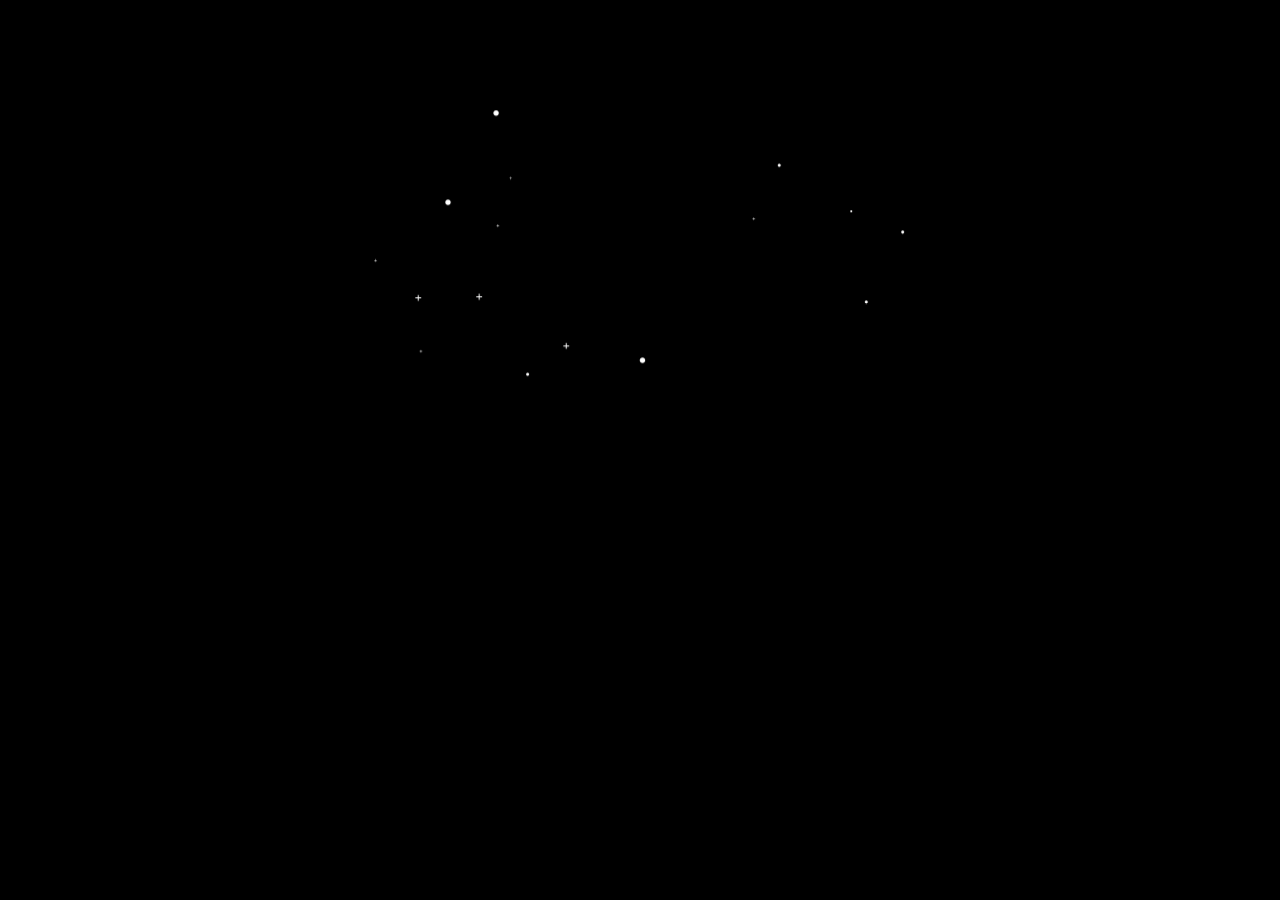
<file: 404Twitter.html>
<!DOCTYPE html>
<html lang="en">
<head>
    <meta charset="utf-8">
    <meta name="viewport" content="width=device-width, initial-scale=1">
    <meta http-equiv="X-UA-Compatible" content="IE=edge">
    <link rel="stylesheet" href="assets/css/404V2.css">
    <title>Erreur 404</title>
</head>
<body>
    <div>
        <svg width="1123" height="837" viewBox="0 0 1123 837" fill="none" xmlns="http://www.w3.org/2000/svg">
            <rect width="1123" height="837" fill="black"/>
            <g id="sky" filter="url(#filter0_d)">
            <rect id="background" x="30" y="26" width="1063" height="777" rx="20" fill="black"/>
            <g id="stars">
            <path id="Vector" d="M202.12 319.2C204.937 319.2 207.22 316.917 207.22 314.1C207.22 311.283 204.937 309 202.12 309C199.303 309 197.02 311.283 197.02 314.1C197.02 316.917 199.303 319.2 202.12 319.2Z" fill="white"/>
            <path id="Vector_2" d="M566.12 615.2C568.937 615.2 571.22 612.917 571.22 610.1C571.22 607.283 568.937 605 566.12 605C563.303 605 561.02 607.283 561.02 610.1C561.02 612.917 563.303 615.2 566.12 615.2Z" fill="white"/>
            <path id="Vector_3" d="M351.12 638.95C352.694 638.95 353.97 637.674 353.97 636.1C353.97 634.526 352.694 633.25 351.12 633.25C349.546 633.25 348.27 634.526 348.27 636.1C348.27 637.674 349.546 638.95 351.12 638.95Z" fill="white"/>
            <path id="Vector_4" d="M985.11 503.99C986.684 503.99 987.96 502.714 987.96 501.14C987.96 499.566 986.684 498.29 985.11 498.29C983.536 498.29 982.26 499.566 982.26 501.14C982.26 502.714 983.536 503.99 985.11 503.99Z" fill="white"/>
            <path id="Vector_5" d="M822.11 247.99C823.684 247.99 824.96 246.714 824.96 245.14C824.96 243.566 823.684 242.29 822.11 242.29C820.536 242.29 819.26 243.566 819.26 245.14C819.26 246.714 820.536 247.99 822.11 247.99Z" fill="white"/>
            <path id="Vector_6" d="M1053.11 372.99C1054.68 372.99 1055.96 371.714 1055.96 370.14C1055.96 368.566 1054.68 367.29 1053.11 367.29C1051.54 367.29 1050.26 368.566 1050.26 370.14C1050.26 371.714 1051.54 372.99 1053.11 372.99Z" fill="white"/>
            <path id="Vector_7" d="M292.12 152.2C294.937 152.2 297.22 149.917 297.22 147.1C297.22 144.283 294.937 142 292.12 142C289.303 142 287.02 144.283 287.02 147.1C287.02 149.917 289.303 152.2 292.12 152.2Z" fill="white"/>
            <path id="Vector_8" d="M151.95 492.17H147.41V487.63H145.56V492.17H141.02V494.02H145.56V498.55H147.41V494.02H151.95V492.17Z" fill="white"/>
            <path id="Vector_9" d="M265.95 490.17H261.41V485.63H259.56V490.17H255.02V492.02H259.56V496.55H261.41V492.02H265.95V490.17Z" fill="white"/>
            <path id="Vector_10" d="M428.95 582.17H424.41V577.63H422.56V582.17H418.02V584.02H422.56V588.55H424.41V584.02H428.95V582.17Z" fill="white"/>
            <path id="Vector_11" d="M776.98 344.67H774.91V342.6H774.07V344.67H772V345.51H774.07V347.58H774.91V345.51H776.98V344.67Z" fill="white"/>
            <path id="Vector_12" d="M68.98 422.67H66.91V420.6H66.07V422.67H64V423.51H66.07V425.58H66.91V423.51H68.98V422.67Z" fill="white"/>
            <path id="Vector_13" d="M153.98 592.67H151.91V590.6H151.07V592.67H149V593.51H151.07V595.58H151.91V593.51H153.98V592.67Z" fill="white"/>
            <path id="Vector_14" d="M297.97 357.71H295.9V355.64H295.06V357.71H292.99V358.55H295.06V360.62H295.9V358.55H297.97V357.71Z" fill="white"/>
            <path id="Vector_15" d="M321.98 268.67H319.91V266.6H319.07V268.67H317V269.51H319.07V271.58H319.91V269.51H321.98V268.67Z" fill="white"/>
            <path id="Vector_16" d="M956.9 333.07C957.916 333.07 958.74 332.246 958.74 331.23C958.74 330.214 957.916 329.39 956.9 329.39C955.884 329.39 955.06 330.214 955.06 331.23C955.06 332.246 955.884 333.07 956.9 333.07Z" fill="white"/>
            </g>
            <g id="rocket">
            <path id="Vector_17" d="M635.46 400H466V406.78H635.46V400Z" fill="#535461"/>
            <g id="body-rocket">
            <path id="Vector_18" d="M482.581 674.368H458.851L463.091 645.558H478.341L482.581 674.368Z" fill="#535461"/>
            <path id="Vector_19" d="M685.931 674.368H662.211L666.441 645.558H681.701L685.931 674.368Z" fill="#535461"/>
            <g id="Group" opacity="0.1">
            <path id="Vector_20" opacity="0.1" d="M665.261 656.998H682.881L681.701 648.948H666.441L665.261 656.998Z" fill="black"/>
            </g>
            <path id="Vector_21" d="M559.681 674.368H535.961L540.191 645.558H555.451L559.681 674.368Z" fill="#535461"/>
            <path id="Vector_22" d="M607.981 674.368H584.261L588.491 645.558H603.741L607.981 674.368Z" fill="#535461"/>
            <g id="Group_2" opacity="0.1">
            <path id="Vector_23" opacity="0.1" d="M587.311 656.998H604.931L603.741 648.948H588.491L587.311 656.998Z" fill="black"/>
            </g>
            <path id="Vector_24" d="M677.861 300.724L677.86 300.724L677.869 300.733C681.479 304.531 686.193 310.849 691.386 320.975C702.335 342.647 707.995 366.605 707.901 390.887V390.888V652.328H633.901L633.901 391.988L633.901 391.986C633.785 367.014 639.733 342.386 651.234 320.22C655.114 312.85 659.549 305.944 664.436 300.73L664.436 300.73L664.442 300.724C665.29 299.787 666.326 299.038 667.481 298.525C668.637 298.012 669.887 297.747 671.151 297.747C672.415 297.747 673.666 298.012 674.821 298.525C675.977 299.038 677.012 299.787 677.861 300.724Z" fill="#E0E0E0" stroke="black"/>
            <path id="Vector_25" d="M463.524 300.733L463.524 300.733L463.532 300.724C464.38 299.787 465.416 299.038 466.571 298.525C467.727 298.012 468.977 297.747 470.241 297.747C471.505 297.747 472.755 298.012 473.911 298.525C475.067 299.038 476.102 299.787 476.95 300.724L476.95 300.724L476.957 300.731C481.853 305.944 486.278 312.85 490.168 320.22C501.665 342.388 507.612 367.014 507.501 391.986V391.988V652.328H433.501L433.501 390.888L433.501 390.887C433.408 366.605 439.067 342.647 450.017 320.975C455.2 310.849 459.913 304.531 463.524 300.733Z" fill="#E0E0E0" stroke="black"/>
            <path id="Vector_26" d="M490.201 396.448L508.001 396.538V418.478H490.201V396.448Z" fill="#535461"/>
            <path id="Vector_27" d="M633.401 396.448L651.191 396.538V418.478H633.401V396.448Z" fill="#535461"/>
            <g id="Group_3" opacity="0.1">
            <path id="Vector_28" opacity="0.1" d="M490.611 319.648C486.711 312.258 482.261 305.308 477.321 300.048C475.926 298.502 474.062 297.456 472.016 297.071C469.969 296.686 467.852 296.984 465.991 297.918C467.063 298.453 468.032 299.175 468.851 300.048C473.781 305.308 478.241 312.258 482.131 319.648C493.671 341.887 499.638 366.595 499.521 391.648V652.468H508.001V391.658C508.115 366.602 502.147 341.892 490.611 319.648V319.648Z" fill="black"/>
            </g>
            <g id="Group_4" opacity="0.1">
            <path id="Vector_29" opacity="0.1" d="M657.571 320.368C661.461 312.978 665.921 306.028 670.851 300.768C671.773 299.772 672.889 298.976 674.131 298.428C672.298 297.626 670.26 297.421 668.304 297.841C666.348 298.261 664.573 299.285 663.231 300.768C658.291 306.028 653.831 312.978 649.941 320.368C638.407 342.609 632.44 367.315 632.551 392.368V653.228H640.181V392.388C640.061 367.328 646.029 342.613 657.571 320.368V320.368Z" fill="black"/>
            </g>
            <path id="Vector_30" d="M471.041 738.768H470.391C467.331 738.768 464.395 737.553 462.231 735.388C460.067 733.224 458.851 730.289 458.851 727.228V674.368H482.581V727.228C482.581 730.289 481.365 733.224 479.201 735.388C477.037 737.553 474.102 738.768 471.041 738.768Z" fill="url(#paint0_linear)"/>
            <path id="Vector_31" d="M548.371 738.518H547.721C544.661 738.518 541.725 737.303 539.561 735.138C537.397 732.974 536.181 730.039 536.181 726.978V674.118H559.911V726.978C559.911 730.039 558.695 732.974 556.531 735.138C554.367 737.303 551.432 738.518 548.371 738.518Z" fill="url(#paint1_linear)"/>
            <path id="Vector_32" d="M597.371 738.518H596.721C593.661 738.518 590.725 737.303 588.561 735.138C586.397 732.974 585.181 730.039 585.181 726.978V674.118H608.911V726.978C608.911 730.039 607.695 732.974 605.531 735.138C603.367 737.303 600.432 738.518 597.371 738.518Z" fill="url(#paint2_linear)"/>
            <path id="Vector_33" d="M674.371 738.518H673.721C670.661 738.518 667.725 737.303 665.561 735.138C663.397 732.974 662.181 730.039 662.181 726.978V674.118H685.911V726.978C685.911 730.039 684.695 732.974 682.531 735.138C680.367 737.303 677.432 738.518 674.371 738.518Z" fill="url(#paint3_linear)"/>
            <path id="Vector_34" d="M578.51 96.4834L578.52 96.4957L578.531 96.5076C583.685 102.221 590.434 111.588 597.797 126.726L597.798 126.73C613.465 158.638 621.544 194.732 621.655 231.32L622.93 650.608L517.93 650.927L516.661 233.319C516.547 195.664 524.762 158.515 541.048 125.774C546.594 114.716 552.917 104.371 559.813 96.561L559.822 96.5507L559.831 96.5402C560.972 95.1742 562.398 94.0744 564.009 93.3179C565.62 92.5615 567.377 92.1667 569.157 92.1613C570.937 92.1559 572.697 92.54 574.312 93.2866C575.928 94.0333 577.361 95.1244 578.51 96.4834Z" fill="#EEEEEE" stroke="black" stroke-width="2"/>
            <path id="Vector_35" d="M585.811 142.368H551.971C545.896 142.368 540.971 147.293 540.971 153.368V156.958C540.971 163.034 545.896 167.958 551.971 167.958H585.811C591.886 167.958 596.811 163.034 596.811 156.958V153.368C596.811 147.293 591.886 142.368 585.811 142.368Z" fill="#535461"/>
            <path id="Vector_36" d="M433.431 396.448L451.231 396.538V418.478H433.431V396.448Z" fill="#535461"/>
            <path id="Vector_37" d="M690.171 396.448L707.961 396.538V418.478H690.171V396.448Z" fill="#535461"/>
            </g>
            </g>
            </g>
            <defs>
            <filter id="filter0_d" x="0" y="0" width="1123" height="837" filterUnits="userSpaceOnUse" color-interpolation-filters="sRGB">
            <feFlood flood-opacity="0" result="BackgroundImageFix"/>
            <feColorMatrix in="SourceAlpha" type="matrix" values="0 0 0 0 0 0 0 0 0 0 0 0 0 0 0 0 0 0 127 0"/>
            <feOffset dy="4"/>
            <feGaussianBlur stdDeviation="15"/>
            <feColorMatrix type="matrix" values="0 0 0 0 0 0 0 0 0 0 0 0 0 0 0 0 0 0 0.7 0"/>
            <feBlend mode="normal" in2="BackgroundImageFix" result="effect1_dropShadow"/>
            <feBlend mode="normal" in="SourceGraphic" in2="effect1_dropShadow" result="shape"/>
            </filter>
            <linearGradient id="paint0_linear" x1="470.721" y1="674.368" x2="470.721" y2="738.768" gradientUnits="userSpaceOnUse">
            <stop stop-color="#E0E0E0"/>
            <stop offset="0.31" stop-color="#FCCC63"/>
            <stop offset="0.77" stop-color="#F55F44"/>
            </linearGradient>
            <linearGradient id="paint1_linear" x1="548.051" y1="674.118" x2="548.051" y2="738.518" gradientUnits="userSpaceOnUse">
            <stop stop-color="#E0E0E0"/>
            <stop offset="0.31" stop-color="#FCCC63"/>
            <stop offset="0.77" stop-color="#F55F44"/>
            </linearGradient>
            <linearGradient id="paint2_linear" x1="597.051" y1="674.118" x2="597.051" y2="738.518" gradientUnits="userSpaceOnUse">
            <stop stop-color="#E0E0E0"/>
            <stop offset="0.31" stop-color="#FCCC63"/>
            <stop offset="0.77" stop-color="#F55F44"/>
            </linearGradient>
            <linearGradient id="paint3_linear" x1="674.051" y1="674.118" x2="674.051" y2="738.518" gradientUnits="userSpaceOnUse">
            <stop stop-color="#E0E0E0"/>
            <stop offset="0.31" stop-color="#FCCC63"/>
            <stop offset="0.77" stop-color="#F55F44"/>
            </linearGradient>
            </defs>
            </svg>
    </div>
    <div class="text">
        <h1>404 Error</h1>
      <h2>Couldn't launch :(</h2>
         <h3>Page Not Found - lets take you <a href="https://twitter.com/namratapdr">BACK</a></h3>
    </div>
</body>
</html>
</file>
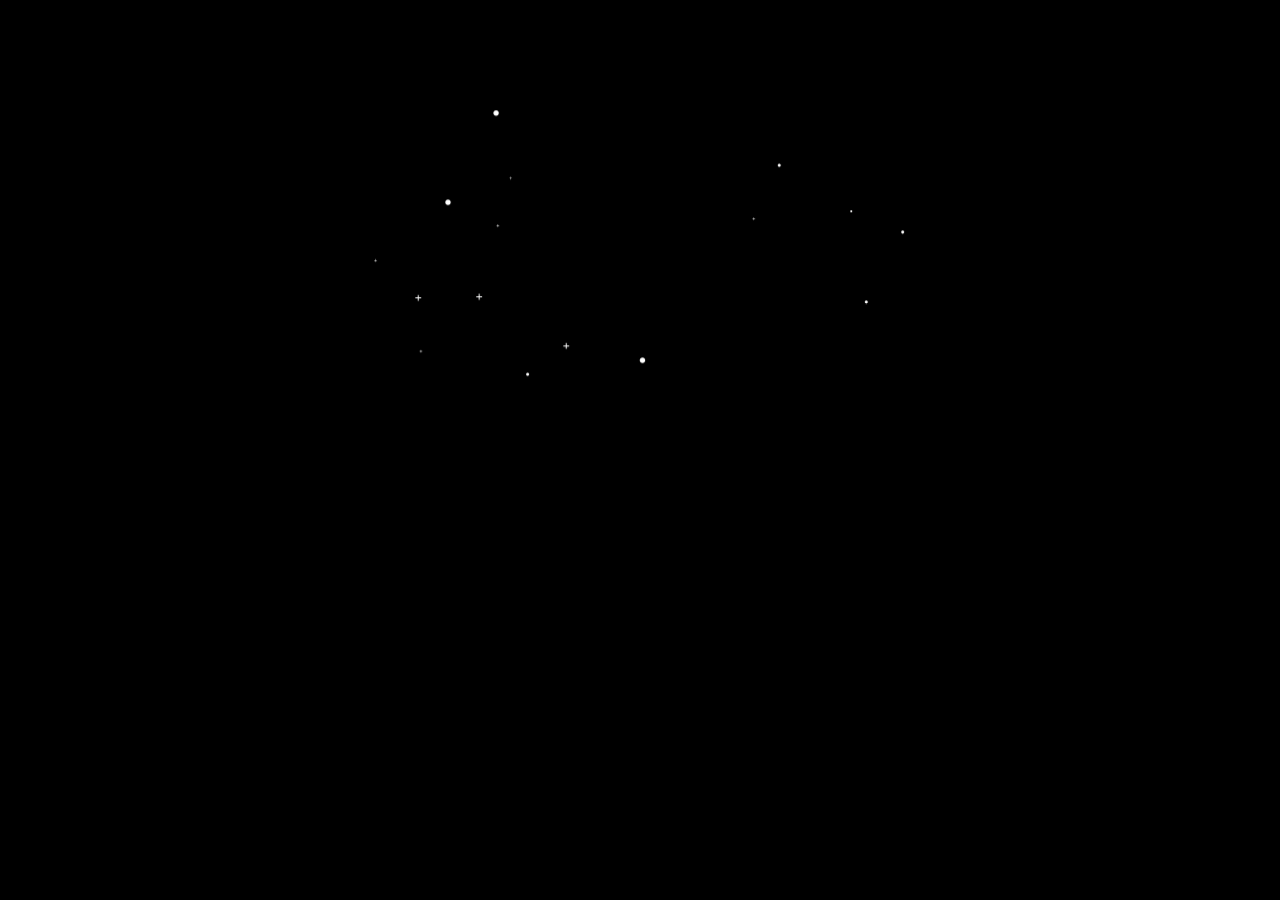
<file: 404WordPress.html>
<!DOCTYPE html>
<html lang="en">
<head>
    <meta charset="utf-8">
    <meta name="viewport" content="width=device-width, initial-scale=1">
    <meta http-equiv="X-UA-Compatible" content="IE=edge">
    <link rel="stylesheet" href="assets/css/404V2.css">
    <title>Erreur 404</title>
</head>
<body>
    <div>
        <svg width="1123" height="837" viewBox="0 0 1123 837" fill="none" xmlns="http://www.w3.org/2000/svg">
            <rect width="1123" height="837" fill="black"/>
            <g id="sky" filter="url(#filter0_d)">
            <rect id="background" x="30" y="26" width="1063" height="777" rx="20" fill="black"/>
            <g id="stars">
            <path id="Vector" d="M202.12 319.2C204.937 319.2 207.22 316.917 207.22 314.1C207.22 311.283 204.937 309 202.12 309C199.303 309 197.02 311.283 197.02 314.1C197.02 316.917 199.303 319.2 202.12 319.2Z" fill="white"/>
            <path id="Vector_2" d="M566.12 615.2C568.937 615.2 571.22 612.917 571.22 610.1C571.22 607.283 568.937 605 566.12 605C563.303 605 561.02 607.283 561.02 610.1C561.02 612.917 563.303 615.2 566.12 615.2Z" fill="white"/>
            <path id="Vector_3" d="M351.12 638.95C352.694 638.95 353.97 637.674 353.97 636.1C353.97 634.526 352.694 633.25 351.12 633.25C349.546 633.25 348.27 634.526 348.27 636.1C348.27 637.674 349.546 638.95 351.12 638.95Z" fill="white"/>
            <path id="Vector_4" d="M985.11 503.99C986.684 503.99 987.96 502.714 987.96 501.14C987.96 499.566 986.684 498.29 985.11 498.29C983.536 498.29 982.26 499.566 982.26 501.14C982.26 502.714 983.536 503.99 985.11 503.99Z" fill="white"/>
            <path id="Vector_5" d="M822.11 247.99C823.684 247.99 824.96 246.714 824.96 245.14C824.96 243.566 823.684 242.29 822.11 242.29C820.536 242.29 819.26 243.566 819.26 245.14C819.26 246.714 820.536 247.99 822.11 247.99Z" fill="white"/>
            <path id="Vector_6" d="M1053.11 372.99C1054.68 372.99 1055.96 371.714 1055.96 370.14C1055.96 368.566 1054.68 367.29 1053.11 367.29C1051.54 367.29 1050.26 368.566 1050.26 370.14C1050.26 371.714 1051.54 372.99 1053.11 372.99Z" fill="white"/>
            <path id="Vector_7" d="M292.12 152.2C294.937 152.2 297.22 149.917 297.22 147.1C297.22 144.283 294.937 142 292.12 142C289.303 142 287.02 144.283 287.02 147.1C287.02 149.917 289.303 152.2 292.12 152.2Z" fill="white"/>
            <path id="Vector_8" d="M151.95 492.17H147.41V487.63H145.56V492.17H141.02V494.02H145.56V498.55H147.41V494.02H151.95V492.17Z" fill="white"/>
            <path id="Vector_9" d="M265.95 490.17H261.41V485.63H259.56V490.17H255.02V492.02H259.56V496.55H261.41V492.02H265.95V490.17Z" fill="white"/>
            <path id="Vector_10" d="M428.95 582.17H424.41V577.63H422.56V582.17H418.02V584.02H422.56V588.55H424.41V584.02H428.95V582.17Z" fill="white"/>
            <path id="Vector_11" d="M776.98 344.67H774.91V342.6H774.07V344.67H772V345.51H774.07V347.58H774.91V345.51H776.98V344.67Z" fill="white"/>
            <path id="Vector_12" d="M68.98 422.67H66.91V420.6H66.07V422.67H64V423.51H66.07V425.58H66.91V423.51H68.98V422.67Z" fill="white"/>
            <path id="Vector_13" d="M153.98 592.67H151.91V590.6H151.07V592.67H149V593.51H151.07V595.58H151.91V593.51H153.98V592.67Z" fill="white"/>
            <path id="Vector_14" d="M297.97 357.71H295.9V355.64H295.06V357.71H292.99V358.55H295.06V360.62H295.9V358.55H297.97V357.71Z" fill="white"/>
            <path id="Vector_15" d="M321.98 268.67H319.91V266.6H319.07V268.67H317V269.51H319.07V271.58H319.91V269.51H321.98V268.67Z" fill="white"/>
            <path id="Vector_16" d="M956.9 333.07C957.916 333.07 958.74 332.246 958.74 331.23C958.74 330.214 957.916 329.39 956.9 329.39C955.884 329.39 955.06 330.214 955.06 331.23C955.06 332.246 955.884 333.07 956.9 333.07Z" fill="white"/>
            </g>
            <g id="rocket">
            <path id="Vector_17" d="M635.46 400H466V406.78H635.46V400Z" fill="#535461"/>
            <g id="body-rocket">
            <path id="Vector_18" d="M482.581 674.368H458.851L463.091 645.558H478.341L482.581 674.368Z" fill="#535461"/>
            <path id="Vector_19" d="M685.931 674.368H662.211L666.441 645.558H681.701L685.931 674.368Z" fill="#535461"/>
            <g id="Group" opacity="0.1">
            <path id="Vector_20" opacity="0.1" d="M665.261 656.998H682.881L681.701 648.948H666.441L665.261 656.998Z" fill="black"/>
            </g>
            <path id="Vector_21" d="M559.681 674.368H535.961L540.191 645.558H555.451L559.681 674.368Z" fill="#535461"/>
            <path id="Vector_22" d="M607.981 674.368H584.261L588.491 645.558H603.741L607.981 674.368Z" fill="#535461"/>
            <g id="Group_2" opacity="0.1">
            <path id="Vector_23" opacity="0.1" d="M587.311 656.998H604.931L603.741 648.948H588.491L587.311 656.998Z" fill="black"/>
            </g>
            <path id="Vector_24" d="M677.861 300.724L677.86 300.724L677.869 300.733C681.479 304.531 686.193 310.849 691.386 320.975C702.335 342.647 707.995 366.605 707.901 390.887V390.888V652.328H633.901L633.901 391.988L633.901 391.986C633.785 367.014 639.733 342.386 651.234 320.22C655.114 312.85 659.549 305.944 664.436 300.73L664.436 300.73L664.442 300.724C665.29 299.787 666.326 299.038 667.481 298.525C668.637 298.012 669.887 297.747 671.151 297.747C672.415 297.747 673.666 298.012 674.821 298.525C675.977 299.038 677.012 299.787 677.861 300.724Z" fill="#E0E0E0" stroke="black"/>
            <path id="Vector_25" d="M463.524 300.733L463.524 300.733L463.532 300.724C464.38 299.787 465.416 299.038 466.571 298.525C467.727 298.012 468.977 297.747 470.241 297.747C471.505 297.747 472.755 298.012 473.911 298.525C475.067 299.038 476.102 299.787 476.95 300.724L476.95 300.724L476.957 300.731C481.853 305.944 486.278 312.85 490.168 320.22C501.665 342.388 507.612 367.014 507.501 391.986V391.988V652.328H433.501L433.501 390.888L433.501 390.887C433.408 366.605 439.067 342.647 450.017 320.975C455.2 310.849 459.913 304.531 463.524 300.733Z" fill="#E0E0E0" stroke="black"/>
            <path id="Vector_26" d="M490.201 396.448L508.001 396.538V418.478H490.201V396.448Z" fill="#535461"/>
            <path id="Vector_27" d="M633.401 396.448L651.191 396.538V418.478H633.401V396.448Z" fill="#535461"/>
            <g id="Group_3" opacity="0.1">
            <path id="Vector_28" opacity="0.1" d="M490.611 319.648C486.711 312.258 482.261 305.308 477.321 300.048C475.926 298.502 474.062 297.456 472.016 297.071C469.969 296.686 467.852 296.984 465.991 297.918C467.063 298.453 468.032 299.175 468.851 300.048C473.781 305.308 478.241 312.258 482.131 319.648C493.671 341.887 499.638 366.595 499.521 391.648V652.468H508.001V391.658C508.115 366.602 502.147 341.892 490.611 319.648V319.648Z" fill="black"/>
            </g>
            <g id="Group_4" opacity="0.1">
            <path id="Vector_29" opacity="0.1" d="M657.571 320.368C661.461 312.978 665.921 306.028 670.851 300.768C671.773 299.772 672.889 298.976 674.131 298.428C672.298 297.626 670.26 297.421 668.304 297.841C666.348 298.261 664.573 299.285 663.231 300.768C658.291 306.028 653.831 312.978 649.941 320.368C638.407 342.609 632.44 367.315 632.551 392.368V653.228H640.181V392.388C640.061 367.328 646.029 342.613 657.571 320.368V320.368Z" fill="black"/>
            </g>
            <path id="Vector_30" d="M471.041 738.768H470.391C467.331 738.768 464.395 737.553 462.231 735.388C460.067 733.224 458.851 730.289 458.851 727.228V674.368H482.581V727.228C482.581 730.289 481.365 733.224 479.201 735.388C477.037 737.553 474.102 738.768 471.041 738.768Z" fill="url(#paint0_linear)"/>
            <path id="Vector_31" d="M548.371 738.518H547.721C544.661 738.518 541.725 737.303 539.561 735.138C537.397 732.974 536.181 730.039 536.181 726.978V674.118H559.911V726.978C559.911 730.039 558.695 732.974 556.531 735.138C554.367 737.303 551.432 738.518 548.371 738.518Z" fill="url(#paint1_linear)"/>
            <path id="Vector_32" d="M597.371 738.518H596.721C593.661 738.518 590.725 737.303 588.561 735.138C586.397 732.974 585.181 730.039 585.181 726.978V674.118H608.911V726.978C608.911 730.039 607.695 732.974 605.531 735.138C603.367 737.303 600.432 738.518 597.371 738.518Z" fill="url(#paint2_linear)"/>
            <path id="Vector_33" d="M674.371 738.518H673.721C670.661 738.518 667.725 737.303 665.561 735.138C663.397 732.974 662.181 730.039 662.181 726.978V674.118H685.911V726.978C685.911 730.039 684.695 732.974 682.531 735.138C680.367 737.303 677.432 738.518 674.371 738.518Z" fill="url(#paint3_linear)"/>
            <path id="Vector_34" d="M578.51 96.4834L578.52 96.4957L578.531 96.5076C583.685 102.221 590.434 111.588 597.797 126.726L597.798 126.73C613.465 158.638 621.544 194.732 621.655 231.32L622.93 650.608L517.93 650.927L516.661 233.319C516.547 195.664 524.762 158.515 541.048 125.774C546.594 114.716 552.917 104.371 559.813 96.561L559.822 96.5507L559.831 96.5402C560.972 95.1742 562.398 94.0744 564.009 93.3179C565.62 92.5615 567.377 92.1667 569.157 92.1613C570.937 92.1559 572.697 92.54 574.312 93.2866C575.928 94.0333 577.361 95.1244 578.51 96.4834Z" fill="#EEEEEE" stroke="black" stroke-width="2"/>
            <path id="Vector_35" d="M585.811 142.368H551.971C545.896 142.368 540.971 147.293 540.971 153.368V156.958C540.971 163.034 545.896 167.958 551.971 167.958H585.811C591.886 167.958 596.811 163.034 596.811 156.958V153.368C596.811 147.293 591.886 142.368 585.811 142.368Z" fill="#535461"/>
            <path id="Vector_36" d="M433.431 396.448L451.231 396.538V418.478H433.431V396.448Z" fill="#535461"/>
            <path id="Vector_37" d="M690.171 396.448L707.961 396.538V418.478H690.171V396.448Z" fill="#535461"/>
            </g>
            </g>
            </g>
            <defs>
            <filter id="filter0_d" x="0" y="0" width="1123" height="837" filterUnits="userSpaceOnUse" color-interpolation-filters="sRGB">
            <feFlood flood-opacity="0" result="BackgroundImageFix"/>
            <feColorMatrix in="SourceAlpha" type="matrix" values="0 0 0 0 0 0 0 0 0 0 0 0 0 0 0 0 0 0 127 0"/>
            <feOffset dy="4"/>
            <feGaussianBlur stdDeviation="15"/>
            <feColorMatrix type="matrix" values="0 0 0 0 0 0 0 0 0 0 0 0 0 0 0 0 0 0 0.7 0"/>
            <feBlend mode="normal" in2="BackgroundImageFix" result="effect1_dropShadow"/>
            <feBlend mode="normal" in="SourceGraphic" in2="effect1_dropShadow" result="shape"/>
            </filter>
            <linearGradient id="paint0_linear" x1="470.721" y1="674.368" x2="470.721" y2="738.768" gradientUnits="userSpaceOnUse">
            <stop stop-color="#E0E0E0"/>
            <stop offset="0.31" stop-color="#FCCC63"/>
            <stop offset="0.77" stop-color="#F55F44"/>
            </linearGradient>
            <linearGradient id="paint1_linear" x1="548.051" y1="674.118" x2="548.051" y2="738.518" gradientUnits="userSpaceOnUse">
            <stop stop-color="#E0E0E0"/>
            <stop offset="0.31" stop-color="#FCCC63"/>
            <stop offset="0.77" stop-color="#F55F44"/>
            </linearGradient>
            <linearGradient id="paint2_linear" x1="597.051" y1="674.118" x2="597.051" y2="738.518" gradientUnits="userSpaceOnUse">
            <stop stop-color="#E0E0E0"/>
            <stop offset="0.31" stop-color="#FCCC63"/>
            <stop offset="0.77" stop-color="#F55F44"/>
            </linearGradient>
            <linearGradient id="paint3_linear" x1="674.051" y1="674.118" x2="674.051" y2="738.518" gradientUnits="userSpaceOnUse">
            <stop stop-color="#E0E0E0"/>
            <stop offset="0.31" stop-color="#FCCC63"/>
            <stop offset="0.77" stop-color="#F55F44"/>
            </linearGradient>
            </defs>
            </svg>
    </div>
    <div class="text">
        <h1>Page Introuvable</h1>
      <h2>Je n'ai pas encore WordPress </h2>
         <h3> Revenez sur la  <a href="https://juiceko.github.io"> PAGE D'ACCUEIL</a></h3>
    </div>
</body>
</html>
</file>
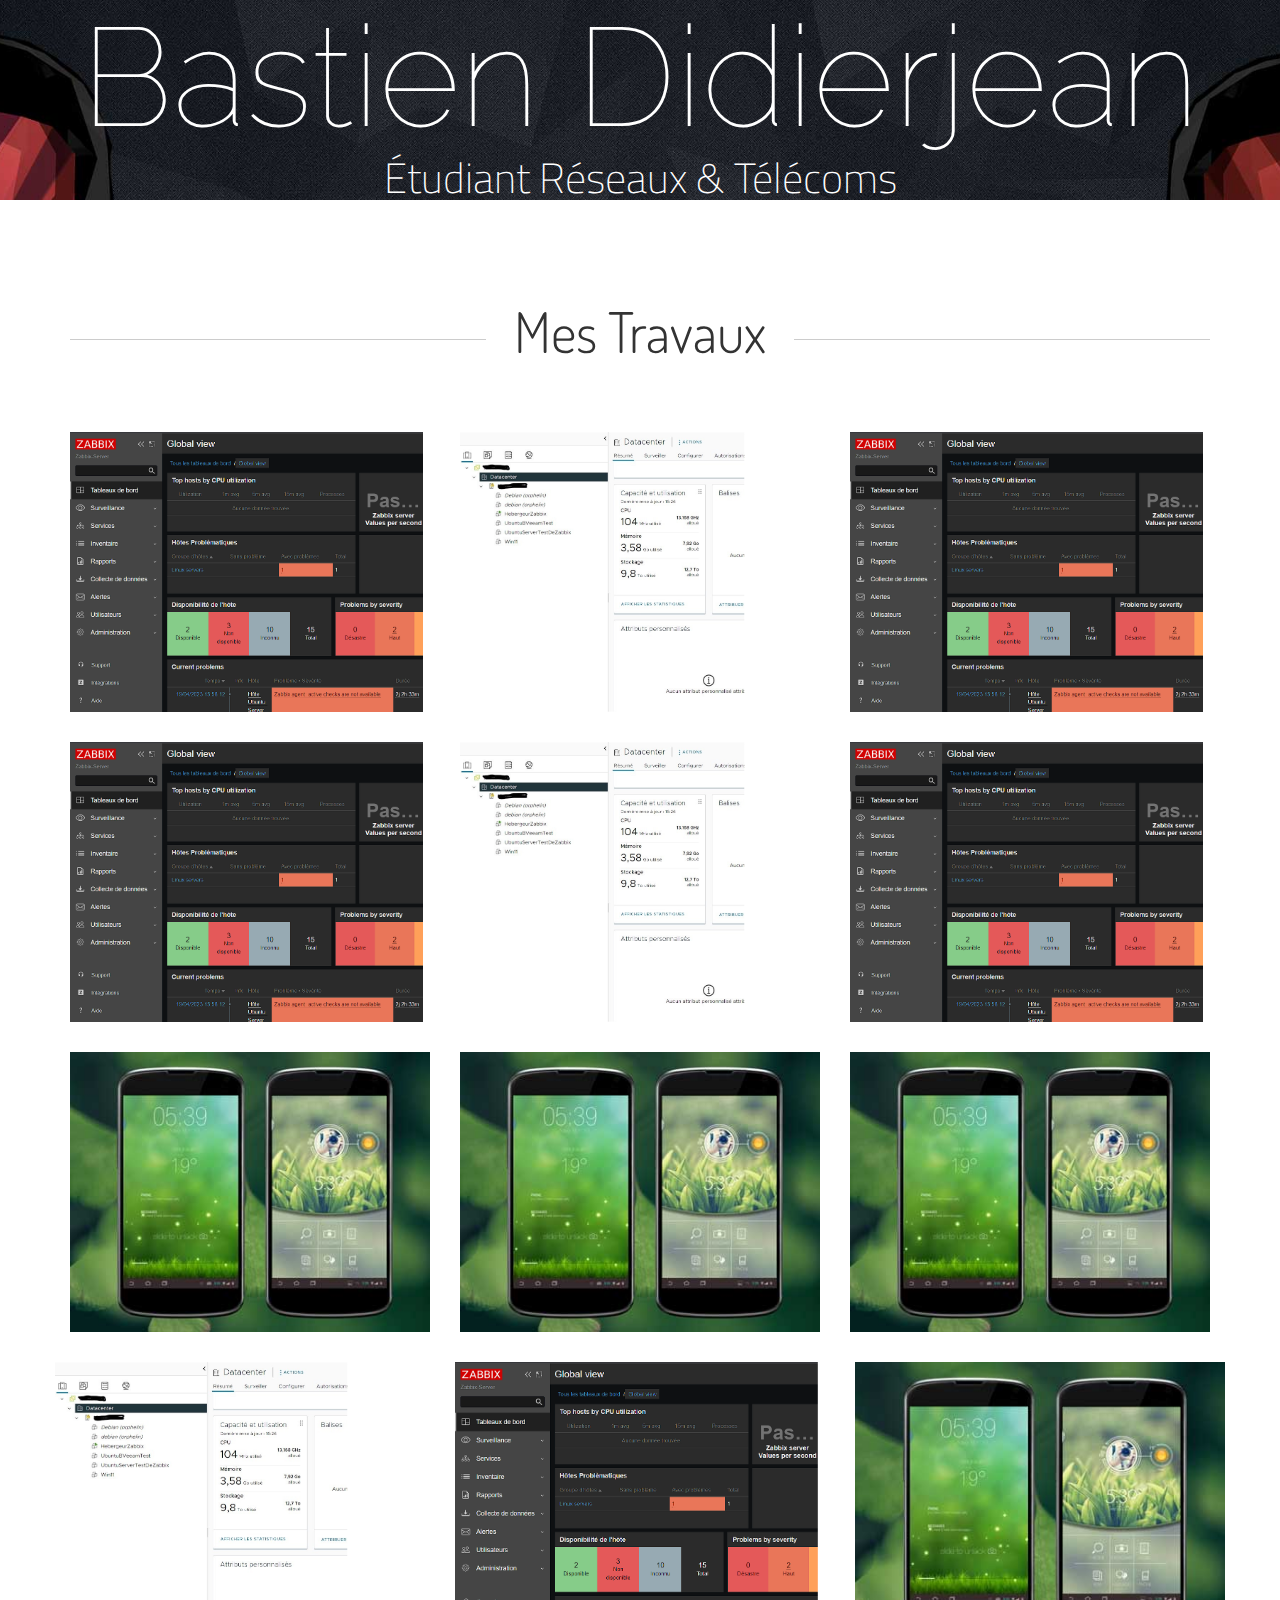
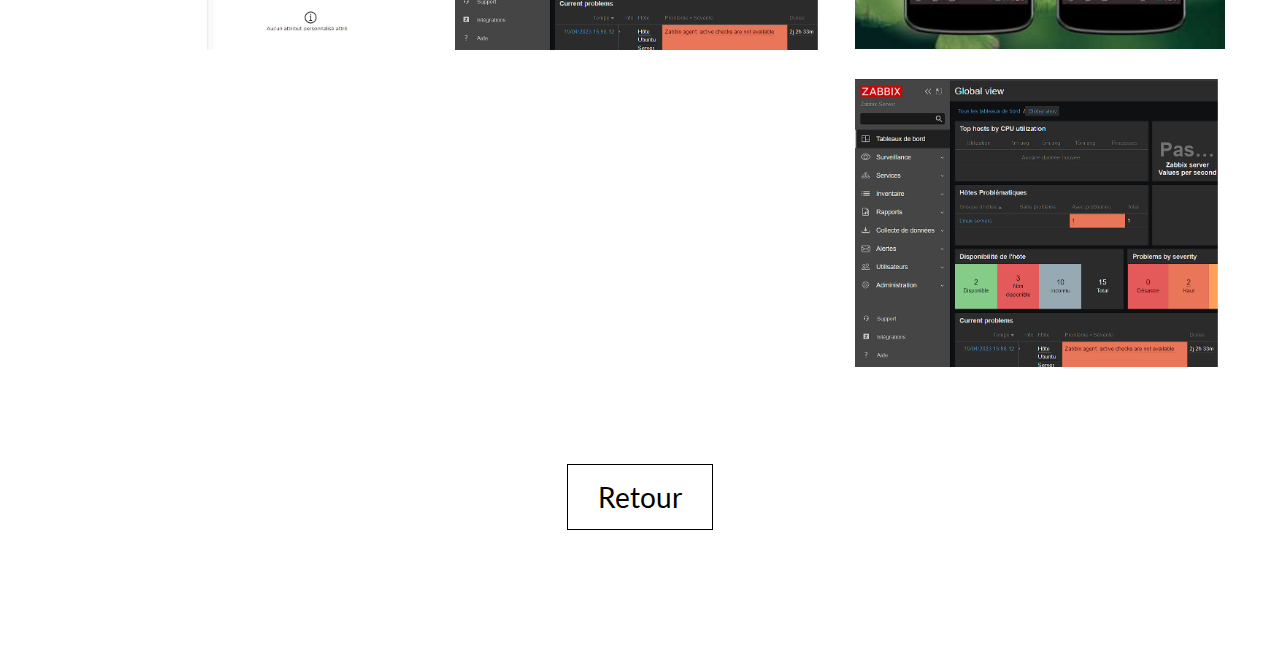
<file: AllProjet.html>
<!DOCTYPE html>
<!--[if lt IE 7]>      <html class="no-js lt-ie9 lt-ie8 lt-ie7"> <![endif]-->
<!--[if IE 7]>         <html class="no-js lt-ie9 lt-ie8"> <![endif]-->
<!--[if IE 8]>         <html class="no-js lt-ie9"> <![endif]-->
<!--[if gt IE 8]><!-->

<html class="no-js"> <!--<![endif]-->
    <head>
        <title>Bastien DIDIERJEAN</title>

        <!-- meta -->
        <meta charset="utf-8">
        <meta name="viewport" content="width=device-width, initial-scale=1">
        <meta http-equiv="X-UA-Compatible" content="IE=edge">

        <!-- stylesheets -->
        <link rel="stylesheet" href="assets/css/bootstrap.min.css">
        <link rel="stylesheet" href="assets/font_icon/css/pe-icon-7-stroke.css">
        <link rel="stylesheet" href="assets/font_icon/css/helper.css">
        <link rel="stylesheet" href="assets/css/owl.carousel.css">
        <link rel="stylesheet" href="assets/css/owl.theme.css">
        <link rel="stylesheet" href="assets/css/animate.css">
        <link rel="stylesheet" href="assets/css/style.css">

        <!-- google fonts -->
        <link href='http://fonts.googleapis.com/css?family=Dosis:200,300,400,500|Lato:300,400,700,900,300italic,400italic,700italic,900italic|Raleway:400,200,300,500,100|Titillium+Web:400,200,300italic,300,200italic' rel='stylesheet' type='text/css'>

        <script src="assets/js/modernizr.js"></script>

    </head>
    <body id="body">
        <!--[if lt IE 7]>
                <p class="browsehappy">You are using an <strong>outdated</strong> browser. Please <a href="http://browsehappy.com/">upgrade your browser</a> to improve your experience.</p>
        <![endif]-->

        <!-- Header area -->
        <header id="header">
            <div class="center text-center">
                <h1 class="bigheadline">Bastien Didierjean</h1>
                <h4 class="subheadline">Étudiant Réseaux & Télécoms </h4>
            </div>
            <div class="bottom">
                <a data-scroll href="#navigation" class="scrollDown animated pulse" id="scrollToContent"><i class="pe-7s-angle-down-circle pe-va"></i></a>
            </div>
        </header>

        <section id="portfolio" class="portfolio-area">
                <div class="container">
                    <h2 class="block_title">Mes Travaux</h2>
                    <div class="row port cs-style-3">
                        <div class="col-md-4 col-sm-6 col-xs-12 item-space">
                            <figure>
                                <img src="assets/images/zabbix.jpg" alt="img04">
                                <figcaption>
                                    <h3>Monitoring</h3>
                                    <span>Bastien Didierjean</span>
                                    <a href="https://e-portfolio.uha.fr/view/view.php?t=UiDBvREInkr6xTC71PQO" class="button" >Voir plus</a>
                                </figcaption>
                            </figure>
                        </div>
                        <div class="col-md-4 col-sm-6 col-xs-12 item-space">
                            <figure>
                                <img src="assets/images/Virtualisation.jpg" alt="img01">
                                <figcaption>
                                    <h3>Virtualisation</h3>
                                    <span>Bastien Didierjean</span>
                                    <a href="https://e-portfolio.uha.fr/view/view.php?t=UiDBvREInkr6xTC71PQO" class="button" >Voir plus</a>
                                </figcaption>
                            </figure>
                        </div>
                        <div class="col-md-4 col-sm-6 col-xs-12 item-space">
                            <figure>
                                <img src="assets/images/zabbix.jpg" alt="img02">
                                <figcaption>
                                    <h3>Test</h3>
                                    <span>Bastien Didierjean</span>
                                    <a href="#" class="button" >Voir plus</a>
                                </figcaption>
                            </figure>
                        </div>
                        <div class="col-md-4 col-sm-6 col-xs-12 item-space">
                            <figure>
                                <img src="assets/images/zabbix.jpg" alt="img04">
                                <figcaption>
                                    <h3>Monitoring</h3>
                                    <span>Bastien Didierjean</span>
                                    <a href="#" class="button" >Voir plus</a>
                                </figcaption>
                            </figure>
                        </div>
                        <div class="col-md-4 col-sm-6 col-xs-12 item-space">
                            <figure>
                                <img src="assets/images/Virtualisation.jpg" alt="img01">
                                <figcaption>
                                    <h3>Virtualisation</h3>
                                    <span>Bastien Didierjean</span>
                                    <a href="#" class="button" >Voir plus</a>
                                </figcaption>
                            </figure>
                        </div>
                        <div class="col-md-4 col-sm-6 col-xs-12 item-space">
                            <figure>
                                <img src="assets/images/zabbix.jpg" alt="img02">
                                <figcaption>
                                    <h3>Test</h3>
                                    <span>Bastien Didierjean</span>
                                    <a href="#" class="button" >Voir plus</a>
                                </figcaption>
                            </figure>
                        </div>
                        <div class="col-md-4 col-sm-6 col-xs-12 item-space">
                            <figure>
                                <img src="assets/images/portfolio4.jpg" alt="img04">
                                <figcaption>
                                    <h3>Test</h3>
                                    <span>Bastien Didierjean</span>
                                    <a href="https://e-portfolio.uha.fr/view/view.php?t=UiDBvREInkr6xTC71PQO" class="button" >Voir plus</a>
                                </figcaption>
                            </figure>
                        </div>
                        <div class="col-md-4 col-sm-6 col-xs-12 item-space">
                            <figure>
                                <img src="assets/images/portfolio4.jpg" alt="img04">
                                <figcaption>
                                    <h3>Test</h3>
                                    <span>Bastien Didierjean</span>
                                    <a href="#" class="button" >Voir plus</a>
                                </figcaption>
                            </figure>
                        </div>
                        <div class="col-md-4 col-sm-6 col-xs-12 item-space">
                            <figure>
                                <img src="assets/images/portfolio4.jpg" alt="img04">
                                <figcaption>
                                    <h3>Test</h3>
                                    <span>Bastien Didierjean</span>
                                    <a href="#" class="button" >Voir plus</a>
                                </figcaption>
                            </figure>
                        </div>
                        <div class="row port cs-style-3">
                        <div class="col-md-4 col-sm-6 col-xs-12 item-space">
                            <figure>
                                <img src="assets/images/Virtualisation.jpg" alt="img01">
                                <figcaption>
                                    <h3>Virtualisation</h3>
                                    <span>Bastien Didierjean</span>
                                    <a href="#" class="button" >Voir plus</a>
                                </figcaption>
                            </figure>
                        </div>
                        <div class="col-md-4 col-sm-6 col-xs-12 item-space">
                            <figure>
                                <img src="assets/images/zabbix.jpg" alt="img02">
                                <figcaption>
                                    <h3>Test</h3>
                                    <span>Bastien Didierjean</span>
                                    <a href="#" class="button" >Voir plus</a>
                                </figcaption>
                            </figure>
                        </div>
                        <div class="col-md-4 col-sm-6 col-xs-12 item-space">
                            <figure>
                                <img src="assets/images/portfolio4.jpg" alt="img04">
                                <figcaption>
                                    <h3>Test</h3>
                                    <span>Bastien Didierjean</span>
                                    <a href="#" class="button" >Voir plus</a>
                                </figcaption>
                            </figure>
                        </div>
                        <div class="col-md-4 col-sm-6 col-xs-12 item-space">
                            <figure>
                                <img src="assets/images/zabbix.jpg" alt="img04">
                                <figcaption>
                                    <h3>Monitoring</h3>
                                    <span>Bastien Didierjean</span>
                                    <a href="#" class="button" >Voir plus</a>
                                </figcaption>
                            </figure>
                        </div>
                        <div class="col-xs-12">
                            <div class="btn-center"><a href="index.html" class="big button">Retour</a></div>
                        </div>
                    </div>
                </div><!-- container -->
        </section><!-- portfolio -->
    </body>
</html>
</file>
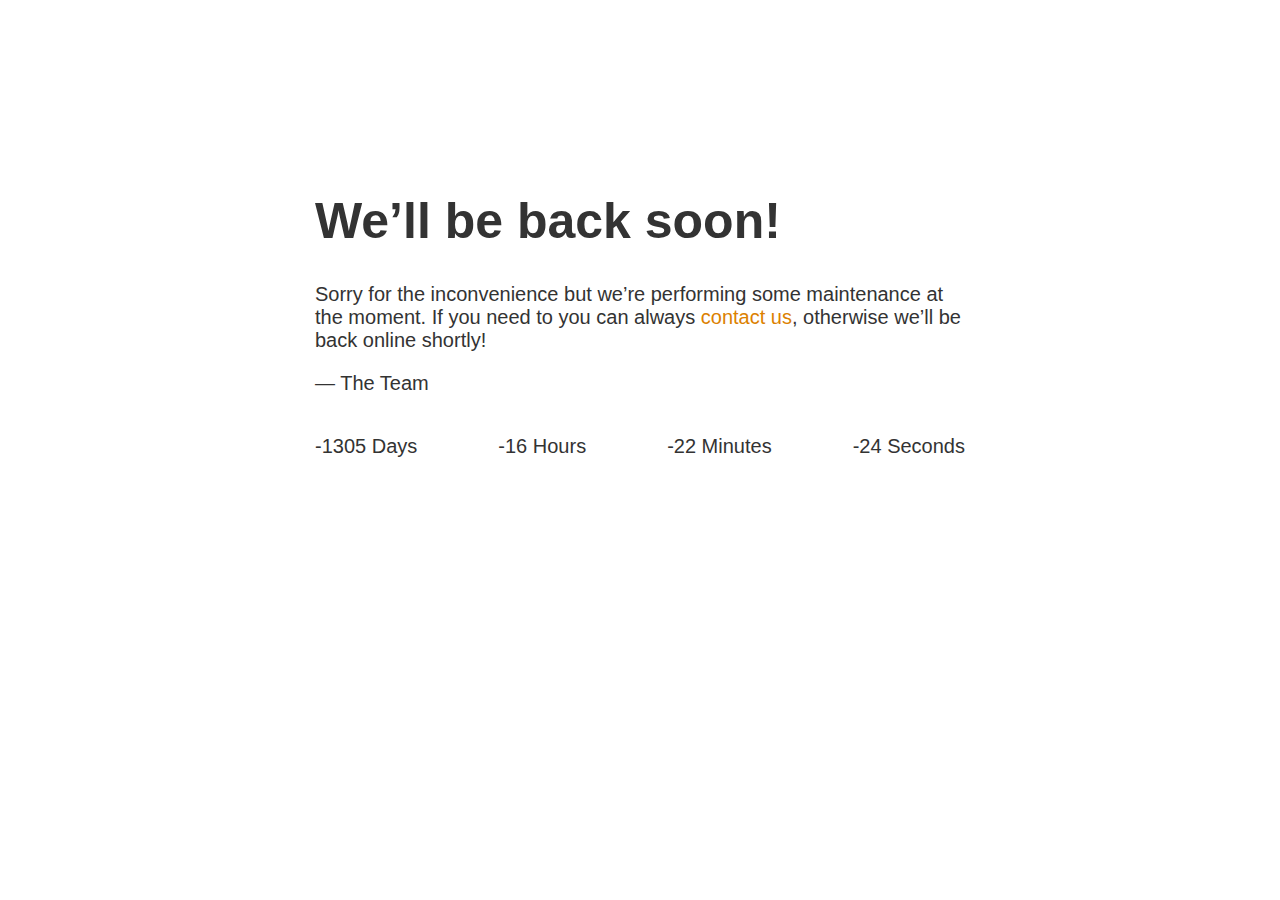
<file: porjet.html>
<?php
$protocol = isset( $_SERVER['SERVER_PROTOCOL'] ) ? $_SERVER['SERVER_PROTOCOL'] : '';
if ( ! in_array( $protocol, array( 'HTTP/1.1', 'HTTP/2', 'HTTP/2.0' ), true ) ) {
   $protocol = 'HTTP/1.0';
}
header( "$protocol 503 Service Unavailable", true, 503 );
header( 'Content-Type: text/html; charset=utf-8' );
header( 'Retry-After: 30' );
?>

<!doctype html>
<html lang="en">
  <head>
    <title>Site Maintenance</title>
    <meta charset="utf-8">
    <meta name="robots" content="noindex">
    <meta name="viewport" content="width=device-width, initial-scale=1.0">
    <style>
      body { text-align: center; padding: 20px; font: 20px Helvetica, sans-serif; color: #333; background-color:#FFFFFF}
      @media (min-width: 768px){
        body{ padding-top: 150px; }
      }
      h1 { font-size: 50px; }
      article { display: block; text-align: left; max-width: 650px; margin: 0 auto; }
      a { color: #dc8100; text-decoration: none; }
      a:hover { color: #333; text-decoration: none; }
    </style>
  </head>
  <body>
    <article>
        <h1>We&rsquo;ll be back soon!</h1>
        <div>
            <p>Sorry for the inconvenience but we&rsquo;re performing some maintenance at the moment. If you need to you can always <a href="mailto:#">contact us</a>, otherwise we&rsquo;ll be back online shortly!</p>
            <p>&mdash; The Team</p>
            
        </div>
        <div style="display: flex; flex-direction: row; justify-content: space-between;">
            <p class="day"></p>
            <p class="hour"></p>
            <p class="minute"></p>
            <p class="second"></p>
        </div>
    </article>
    <script>
        const countDown = () => {
            const countDay = new Date('December 28, 2022 00:00:00');
            const now = new Date();
            const counter = countDay - now;
            const second = 1000;
            const minute = second * 60;
            const hour = minute * 60;
            const day = hour * 24;
            const textDay = Math.floor(counter / day);
            const textHour = Math.floor((counter % day) / hour);
            const textMinute = Math.floor((counter % hour) / minute);
            const textSecond = Math.floor((counter % minute) / second)
            document.querySelector(".day").innerText = textDay + ' Days';
            document.querySelector(".hour").innerText = textHour + ' Hours';
            document.querySelector(".minute").innerText = textMinute + ' Minutes';
            document.querySelector(".second").innerText = textSecond + ' Seconds';
        }
        countDown();
        setInterval(countDown, 1000);
    </script>
  </body>
</html>
</file>
<file: assets/css/404V2.css>
@import url('https://fonts.googleapis.com/css2?family=Permanent+Marker&family=Fira+Mono:wght@500&display=swap');
body{
    height: 95vh;
    background: #000000;
    text-align: center;
    color: #E0E0E0;
    font-family: 'Fira Mono', monospace;
}
h1{
    font-size: 2.5rem;
    font-family: 'Permanent Marker', cursive;
}
div{
    transform-style: preserve-3d;
}
svg{
    width: clamp(300px , 70% , 600px);
    height: 500px;

}
#rocket{

    transform: translateY(750px);

    animation: launch 2s ease-out forwards;
}

@keyframes launch {
    from {
        transform: translateY(750px);
    }
    to{
        perspective: 500px;
        transform: translateY(0px);
    }
}
#stars {
    animation: twinkling 2s linear ;
}
@keyframes twinkling {

    from{
        transform: scale(0);
    }
    to{
        transform: scale(1);
    }
}
.text{
    opacity: 0;
    animation:appear 1s ease-in forwards;
    animation-delay: 1.8s;
}
@keyframes appear {
    from{
        opacity: 0;
    }
    to{
        opacity: 1;
    }
}
a{
    color:#F66947;
    text-decoration: none;
}
</file>
<file: assets/font_icon/css/pe-icon-7-stroke.css>
@font-face {
	font-family: 'Pe-icon-7-stroke';
	src:url('../fonts/Pe-icon-7-stroke.eot?-2irksn');
	src:url('../fonts/Pe-icon-7-stroke.eot?#iefix-2irksn') format('embedded-opentype'),
		url('../fonts/Pe-icon-7-stroke.woff?-2irksn') format('woff'),
		url('../fonts/Pe-icon-7-stroke.ttf?-2irksn') format('truetype'),
		url('../fonts/Pe-icon-7-stroke.svg?-2irksn#Pe-icon-7-stroke') format('svg');
	font-weight: normal;
	font-style: normal;
}

[class^="pe-7s-"], [class*=" pe-7s-"] {
	display: inline-block;
	font-family: 'Pe-icon-7-stroke';
	speak: none;
	font-style: normal;
	font-weight: normal;
	font-variant: normal;
	text-transform: none;
	line-height: 1;

	/* Better Font Rendering =========== */
	-webkit-font-smoothing: antialiased;
	-moz-osx-font-smoothing: grayscale;
}

.pe-7s-cloud-upload:before {
	content: "\e68a";
}
.pe-7s-cash:before {
	content: "\e68c";
}
.pe-7s-close:before {
	content: "\e680";
}
.pe-7s-bluetooth:before {
	content: "\e68d";
}
.pe-7s-cloud-download:before {
	content: "\e68b";
}
.pe-7s-way:before {
	content: "\e68e";
}
.pe-7s-close-circle:before {
	content: "\e681";
}
.pe-7s-id:before {
	content: "\e68f";
}
.pe-7s-angle-up:before {
	content: "\e682";
}
.pe-7s-wristwatch:before {
	content: "\e690";
}
.pe-7s-angle-up-circle:before {
	content: "\e683";
}
.pe-7s-world:before {
	content: "\e691";
}
.pe-7s-angle-right:before {
	content: "\e684";
}
.pe-7s-volume:before {
	content: "\e692";
}
.pe-7s-angle-right-circle:before {
	content: "\e685";
}
.pe-7s-users:before {
	content: "\e693";
}
.pe-7s-angle-left:before {
	content: "\e686";
}
.pe-7s-user-female:before {
	content: "\e694";
}
.pe-7s-angle-left-circle:before {
	content: "\e687";
}
.pe-7s-up-arrow:before {
	content: "\e695";
}
.pe-7s-angle-down:before {
	content: "\e688";
}
.pe-7s-switch:before {
	content: "\e696";
}
.pe-7s-angle-down-circle:before {
	content: "\e689";
}
.pe-7s-scissors:before {
	content: "\e697";
}
.pe-7s-wallet:before {
	content: "\e600";
}
.pe-7s-safe:before {
	content: "\e698";
}
.pe-7s-volume2:before {
	content: "\e601";
}
.pe-7s-volume1:before {
	content: "\e602";
}
.pe-7s-voicemail:before {
	content: "\e603";
}
.pe-7s-video:before {
	content: "\e604";
}
.pe-7s-user:before {
	content: "\e605";
}
.pe-7s-upload:before {
	content: "\e606";
}
.pe-7s-unlock:before {
	content: "\e607";
}
.pe-7s-umbrella:before {
	content: "\e608";
}
.pe-7s-trash:before {
	content: "\e609";
}
.pe-7s-tools:before {
	content: "\e60a";
}
.pe-7s-timer:before {
	content: "\e60b";
}
.pe-7s-ticket:before {
	content: "\e60c";
}
.pe-7s-target:before {
	content: "\e60d";
}
.pe-7s-sun:before {
	content: "\e60e";
}
.pe-7s-study:before {
	content: "\e60f";
}
.pe-7s-stopwatch:before {
	content: "\e610";
}
.pe-7s-star:before {
	content: "\e611";
}
.pe-7s-speaker:before {
	content: "\e612";
}
.pe-7s-signal:before {
	content: "\e613";
}
.pe-7s-shuffle:before {
	content: "\e614";
}
.pe-7s-shopbag:before {
	content: "\e615";
}
.pe-7s-share:before {
	content: "\e616";
}
.pe-7s-server:before {
	content: "\e617";
}
.pe-7s-search:before {
	content: "\e618";
}
.pe-7s-film:before {
	content: "\e6a5";
}
.pe-7s-science:before {
	content: "\e619";
}
.pe-7s-disk:before {
	content: "\e6a6";
}
.pe-7s-ribbon:before {
	content: "\e61a";
}
.pe-7s-repeat:before {
	content: "\e61b";
}
.pe-7s-refresh:before {
	content: "\e61c";
}
.pe-7s-add-user:before {
	content: "\e6a9";
}
.pe-7s-refresh-cloud:before {
	content: "\e61d";
}
.pe-7s-paperclip:before {
	content: "\e69c";
}
.pe-7s-radio:before {
	content: "\e61e";
}
.pe-7s-note2:before {
	content: "\e69d";
}
.pe-7s-print:before {
	content: "\e61f";
}
.pe-7s-network:before {
	content: "\e69e";
}
.pe-7s-prev:before {
	content: "\e620";
}
.pe-7s-mute:before {
	content: "\e69f";
}
.pe-7s-power:before {
	content: "\e621";
}
.pe-7s-medal:before {
	content: "\e6a0";
}
.pe-7s-portfolio:before {
	content: "\e622";
}
.pe-7s-like2:before {
	content: "\e6a1";
}
.pe-7s-plus:before {
	content: "\e623";
}
.pe-7s-left-arrow:before {
	content: "\e6a2";
}
.pe-7s-play:before {
	content: "\e624";
}
.pe-7s-key:before {
	content: "\e6a3";
}
.pe-7s-plane:before {
	content: "\e625";
}
.pe-7s-joy:before {
	content: "\e6a4";
}
.pe-7s-photo-gallery:before {
	content: "\e626";
}
.pe-7s-pin:before {
	content: "\e69b";
}
.pe-7s-phone:before {
	content: "\e627";
}
.pe-7s-plug:before {
	content: "\e69a";
}
.pe-7s-pen:before {
	content: "\e628";
}
.pe-7s-right-arrow:before {
	content: "\e699";
}
.pe-7s-paper-plane:before {
	content: "\e629";
}
.pe-7s-delete-user:before {
	content: "\e6a7";
}
.pe-7s-paint:before {
	content: "\e62a";
}
.pe-7s-bottom-arrow:before {
	content: "\e6a8";
}
.pe-7s-notebook:before {
	content: "\e62b";
}
.pe-7s-note:before {
	content: "\e62c";
}
.pe-7s-next:before {
	content: "\e62d";
}
.pe-7s-news-paper:before {
	content: "\e62e";
}
.pe-7s-musiclist:before {
	content: "\e62f";
}
.pe-7s-music:before {
	content: "\e630";
}
.pe-7s-mouse:before {
	content: "\e631";
}
.pe-7s-more:before {
	content: "\e632";
}
.pe-7s-moon:before {
	content: "\e633";
}
.pe-7s-monitor:before {
	content: "\e634";
}
.pe-7s-micro:before {
	content: "\e635";
}
.pe-7s-menu:before {
	content: "\e636";
}
.pe-7s-map:before {
	content: "\e637";
}
.pe-7s-map-marker:before {
	content: "\e638";
}
.pe-7s-mail:before {
	content: "\e639";
}
.pe-7s-mail-open:before {
	content: "\e63a";
}
.pe-7s-mail-open-file:before {
	content: "\e63b";
}
.pe-7s-magnet:before {
	content: "\e63c";
}
.pe-7s-loop:before {
	content: "\e63d";
}
.pe-7s-look:before {
	content: "\e63e";
}
.pe-7s-lock:before {
	content: "\e63f";
}
.pe-7s-lintern:before {
	content: "\e640";
}
.pe-7s-link:before {
	content: "\e641";
}
.pe-7s-like:before {
	content: "\e642";
}
.pe-7s-light:before {
	content: "\e643";
}
.pe-7s-less:before {
	content: "\e644";
}
.pe-7s-keypad:before {
	content: "\e645";
}
.pe-7s-junk:before {
	content: "\e646";
}
.pe-7s-info:before {
	content: "\e647";
}
.pe-7s-home:before {
	content: "\e648";
}
.pe-7s-help2:before {
	content: "\e649";
}
.pe-7s-help1:before {
	content: "\e64a";
}
.pe-7s-graph3:before {
	content: "\e64b";
}
.pe-7s-graph2:before {
	content: "\e64c";
}
.pe-7s-graph1:before {
	content: "\e64d";
}
.pe-7s-graph:before {
	content: "\e64e";
}
.pe-7s-global:before {
	content: "\e64f";
}
.pe-7s-gleam:before {
	content: "\e650";
}
.pe-7s-glasses:before {
	content: "\e651";
}
.pe-7s-gift:before {
	content: "\e652";
}
.pe-7s-folder:before {
	content: "\e653";
}
.pe-7s-flag:before {
	content: "\e654";
}
.pe-7s-filter:before {
	content: "\e655";
}
.pe-7s-file:before {
	content: "\e656";
}
.pe-7s-expand1:before {
	content: "\e657";
}
.pe-7s-exapnd2:before {
	content: "\e658";
}
.pe-7s-edit:before {
	content: "\e659";
}
.pe-7s-drop:before {
	content: "\e65a";
}
.pe-7s-drawer:before {
	content: "\e65b";
}
.pe-7s-download:before {
	content: "\e65c";
}
.pe-7s-display2:before {
	content: "\e65d";
}
.pe-7s-display1:before {
	content: "\e65e";
}
.pe-7s-diskette:before {
	content: "\e65f";
}
.pe-7s-date:before {
	content: "\e660";
}
.pe-7s-cup:before {
	content: "\e661";
}
.pe-7s-culture:before {
	content: "\e662";
}
.pe-7s-crop:before {
	content: "\e663";
}
.pe-7s-credit:before {
	content: "\e664";
}
.pe-7s-copy-file:before {
	content: "\e665";
}
.pe-7s-config:before {
	content: "\e666";
}
.pe-7s-compass:before {
	content: "\e667";
}
.pe-7s-comment:before {
	content: "\e668";
}
.pe-7s-coffee:before {
	content: "\e669";
}
.pe-7s-cloud:before {
	content: "\e66a";
}
.pe-7s-clock:before {
	content: "\e66b";
}
.pe-7s-check:before {
	content: "\e66c";
}
.pe-7s-chat:before {
	content: "\e66d";
}
.pe-7s-cart:before {
	content: "\e66e";
}
.pe-7s-camera:before {
	content: "\e66f";
}
.pe-7s-call:before {
	content: "\e670";
}
.pe-7s-calculator:before {
	content: "\e671";
}
.pe-7s-browser:before {
	content: "\e672";
}
.pe-7s-box2:before {
	content: "\e673";
}
.pe-7s-box1:before {
	content: "\e674";
}
.pe-7s-bookmarks:before {
	content: "\e675";
}
.pe-7s-bicycle:before {
	content: "\e676";
}
.pe-7s-bell:before {
	content: "\e677";
}
.pe-7s-battery:before {
	content: "\e678";
}
.pe-7s-ball:before {
	content: "\e679";
}
.pe-7s-back:before {
	content: "\e67a";
}
.pe-7s-attention:before {
	content: "\e67b";
}
.pe-7s-anchor:before {
	content: "\e67c";
}
.pe-7s-albums:before {
	content: "\e67d";
}
.pe-7s-alarm:before {
	content: "\e67e";
}
.pe-7s-airplay:before {
	content: "\e67f";
}
</file>
<file: assets/font_icon/css/helper.css>
/* HELPER CLASS 
 * -------------------------- */

/* FA based classes */

/*! Modified from font-awesome helper CSS classes - PIXEDEN
 *  Font Awesome 4.0.3 by @davegandy - http://fontawesome.io - @fontawesome
 *  License - http://fontawesome.io/license (CSS: MIT License)
 */

/* makes the font 33% larger relative to the icon container */
.pe-lg {
  font-size: 1.3333333333333333em;
  line-height: 0.75em;
  vertical-align: -15%;
}
.pe-2x {
  font-size: 2em;
}
.pe-3x {
  font-size: 3em;
}
.pe-4x {
  font-size: 4em;
}
.pe-5x {
  font-size: 5em;
}
.pe-fw {
  width: 1.2857142857142858em;
  text-align: center;
}
.pe-ul {
  padding-left: 0;
  margin-left: 2.142857142857143em;
  list-style-type: none;
}
.pe-ul > li {
  position: relative;
}
.pe-li {
  position: absolute;
  left: -2.142857142857143em;
  width: 2.142857142857143em;
  top: 0.14285714285714285em;
  text-align: center;
}
.pe-li.pe-lg {
  left: -1.8571428571428572em;
}
.pe-border {
  padding: .2em .25em .15em;
  border: solid 0.08em #eeeeee;
  border-radius: .1em;
}
.pull-right {
  float: right;
}
.pull-left {
  float: left;
}
.pe.pull-left {
  margin-right: .3em;
}
.pe.pull-right {
  margin-left: .3em;
}
.pe-spin {
  -webkit-animation: spin 2s infinite linear;
  -moz-animation: spin 2s infinite linear;
  -o-animation: spin 2s infinite linear;
  animation: spin 2s infinite linear;
}
@-moz-keyframes spin {
  0% {
    -moz-transform: rotate(0deg);
  }
  100% {
    -moz-transform: rotate(359deg);
  }
}
@-webkit-keyframes spin {
  0% {
    -webkit-transform: rotate(0deg);
  }
  100% {
    -webkit-transform: rotate(359deg);
  }
}
@-o-keyframes spin {
  0% {
    -o-transform: rotate(0deg);
  }
  100% {
    -o-transform: rotate(359deg);
  }
}
@-ms-keyframes spin {
  0% {
    -ms-transform: rotate(0deg);
  }
  100% {
    -ms-transform: rotate(359deg);
  }
}
@keyframes spin {
  0% {
    transform: rotate(0deg);
  }
  100% {
    transform: rotate(359deg);
  }
}
.pe-rotate-90 {
  filter: progid:DXImageTransform.Microsoft.BasicImage(rotation=1);
  -webkit-transform: rotate(90deg);
  -moz-transform: rotate(90deg);
  -ms-transform: rotate(90deg);
  -o-transform: rotate(90deg);
  transform: rotate(90deg);
}
.pe-rotate-180 {
  filter: progid:DXImageTransform.Microsoft.BasicImage(rotation=2);
  -webkit-transform: rotate(180deg);
  -moz-transform: rotate(180deg);
  -ms-transform: rotate(180deg);
  -o-transform: rotate(180deg);
  transform: rotate(180deg);
}
.pe-rotate-270 {
  filter: progid:DXImageTransform.Microsoft.BasicImage(rotation=3);
  -webkit-transform: rotate(270deg);
  -moz-transform: rotate(270deg);
  -ms-transform: rotate(270deg);
  -o-transform: rotate(270deg);
  transform: rotate(270deg);
}
.pe-flip-horizontal {
  filter: progid:DXImageTransform.Microsoft.BasicImage(rotation=0, mirror=1);
  -webkit-transform: scale(-1, 1);
  -moz-transform: scale(-1, 1);
  -ms-transform: scale(-1, 1);
  -o-transform: scale(-1, 1);
  transform: scale(-1, 1);
}
.pe-flip-vertical {
  filter: progid:DXImageTransform.Microsoft.BasicImage(rotation=2, mirror=1);
  -webkit-transform: scale(1, -1);
  -moz-transform: scale(1, -1);
  -ms-transform: scale(1, -1);
  -o-transform: scale(1, -1);
  transform: scale(1, -1);
}
.pe-stack {
  position: relative;
  display: inline-block;
  width: 2em;
  height: 2em;
  line-height: 2em;
  vertical-align: middle;
}
.pe-stack-1x,
.pe-stack-2x {
  position: absolute;
  left: 0;
  width: 100%;
  text-align: center;
}
.pe-stack-1x {
  line-height: inherit;
}
.pe-stack-2x {
  font-size: 2em;
}
.pe-inverse {
  color: #ffffff;
}

/* Custom classes / mods - PIXEDEN */
.pe-va {
  vertical-align: middle;
}

.pe-border {
  border: solid 0.08em #eaeaea;
}

[class^="pe-7s-"], [class*=" pe-7s-"] {
  display: inline-block;
}
</file>
<file: assets/css/style.css>
/*
Theme Name: Dark Joe
Theme URI: http://themewagon.com/demo/DarkJoe/
Author: ThemeWagon
Author URI: http://themewagon.com/
Description: Slick One page portfolio site for Freelancers powered by Bootstrap 3.
Version: 1.14.11
License: GNU General Public License v3
License URI: http://www.gnu.org/licenses/gpl-3.0.txt
Tags: dark, white, one page, parallax, responsive-layout, full-width-template
Text Domain: darkjoe
*/

/**
* Table of Contents:
*
* 01.0 - Universal
* 02.0 - Header
* 03.0 - Navigation
* 04.0 - Services
* 05.0 - Portfolio
* 06.0 - Testimonial
* 07.0 - Contact
* 08.0 - Footer
* 09.0 - Responsive Fixes
* -----------------------------------------------------------------------------
*/


/* ///////////////////////////////////////////////////////////////////// 
//  01 - Universal
/////////////////////////////////////////////////////////////////////*/

html, body {
    height:100%;
}

body {
	font-family: 'Lato', sans-serif;
}
h1,h2,h3,h4,h5,h6 {
	font-family: 'Dosis', sans-serif;
}
a {
	color: #e66f69;
	transition: 0.4s ease all;
	outline: none;
}
a:hover,a:active,a:focus{
	text-decoration: none;
	color: #e66f69;
	opacity: 0.9;
	outline: none;
}
.btn {
    color: #fff;
    background: transparent;
    border: 1px solid #fff;
    border-radius: 0px;
    font-size: 1.2em;
    transition: 0.4s ease all;
}
.btn:hover {
    background: #fff;
    color: #000;
}
.block_title {
    font-size: 4em;
    font-weight: 300;
    text-align: center;
    overflow: hidden;
    margin-bottom: 70px;
}
.block_title:before,.block_title:after {
    content: "";
    background: #ccc;
    display: inline-block;
    height: 1px;
    position: relative;
    width: 42%;
    vertical-align: middle;
}
.block_title:before {
    right: 0.5em;
    margin-left: -42%;
}
.block_title:after {
    left: 0.5em;
    margin-right: -42%;
}


/* ///////////////////////////////////////////////////////////////////// 
//  02 - Header 
/////////////////////////////////////////////////////////////////////*/

header{
	background: url(../images/bg.jpg) no-repeat;
	background-size: cover;
	background-attachment: fixed;
	background-position: 50% -50px;
}
.center {
    text-align: center;
    color: #fff;
}
.bigheadline {
	font-family: 'Raleway', sans-serif;
	font-weight: 100;
	font-size: 10em;
	margin: 0;
}
.subheadline {
	font-family: 'Titillium Web', sans-serif;
	font-weight: 200;
	font-size: 3em;
	margin: 0;
}

.scrollDown {
    font-size: 4em;
    color: rgba(255, 255, 255, 0.4);
    position: absolute;
    bottom: 10%;
    left: 49%;
}
.scrollDown:hover{
	color: rgba(255, 255, 255, 0.4);
	transition: 0.4s ease all;
}


/* ///////////////////////////////////////////////////////////////////// 
//  03 - Navigation 
/////////////////////////////////////////////////////////////////////*/

#navigation{
	background: #111;
}
.nav-wrap {
	position: fixed;
	top: 0;
	width: 100%;
	z-index: 9999;
}

.logo {
	height: 76px;
	display: table;
	text-align: left;
}

.logo-text {
    font-size: 3em;
    padding: 0.2em 0;
    color: #fff;
    font-family: 'Raleway', sans-serif;
    font-weight: 100;
    display: table-cell;
	vertical-align: middle;
}

.menu {
    float: right;
    font-size: 3em;
    color: #fff;
    padding-top: 10px;
}
.dropdown-menu {
    min-width: 240px;
    right: 0;
    left: auto;
    border: 1px solid #000;
    box-shadow: none;
    border-radius: 0px;
    margin-top: 5px;
}
.dropdown-menu ul {
    list-style: none;
    margin: 0;
    padding: 1em 2em;
    margin-top: 5%;
}
.dropdown-menu ul li {
    padding: 0.3em 0em 0.6em 0em;
    font-size: 1.3em;
    position: relative;
}
.dropdown-menu ul li a i {
    position: absolute;
    right: 0;
    top: 20%;
    font-size: 25px;
}
.arrow-up {
	width: 0; 
	height: 0; 
	border-left: 8px solid transparent;
	border-right: 8px solid transparent;
	
	border-bottom: 8px solid white;
	float: right;
	margin-top: -5%;
	margin-right: 23px;
}


/* ///////////////////////////////////////////////////////////////////// 
//  04 - Services
/////////////////////////////////////////////////////////////////////*/



.services {
    max-width: 293px;
    height: 263px;
}
.exp{
	padding-top: 76px;
}
.service-area {
    margin: 80px 0px 40px 0px;
}

.service-wrap {
    width: 100%;
    height: 100%;
    border: 1px solid #B5B5B5;
    text-align: center;
    display: block;
    border-radius: 50%;
}
.service-wrap i {
    margin-top: 40px;
    transition: all 0.3s ease;
}
.service-wrap:hover i {
    color: #e66f69;
}
.service-wrap p {
    padding: 0px 40px;
    font-size: 13px;
}
.service-wrap h3 {
    margin: 10px 0px;
}
.pe-dj {
    font-size: 5em;
}


/* ///////////////////////////////////////////////////////////////////// 
//  05 - Portfolio
/////////////////////////////////////////////////////////////////////*/


#portfolio {
    padding: 80px 0px 0px 0px;
}

.port {
	list-style: none;
	text-align: left;
	padding-bottom: 40px;
}

.port .item {
	display: inline-block;
	text-align: left;
	position: relative;
}

.port figure {
	margin: 0;
	position: relative;
}

.port figure img {
	max-width: 100%;
	display: block;
	position: relative;
}

.port figcaption {
	position: absolute;
	top: 0;
	left: 0;
	padding: 20px;
	background: #111;
	color: #e66f69;
}

.port figcaption h3 {
	margin: 0px 0px 8px 0px;
	padding: 0;
	color: #fff;
}

.port figcaption span:before {
	content: 'de ';
}

.port figcaption a {
	text-align: center;
	padding: 8px 15px;
	display: inline-block;
	color: #fff;
}

.cs-style-3 figure {
	overflow: hidden;
}

.cs-style-3 figure img {
	-webkit-transition: -webkit-transform 0.4s;
	-moz-transition: -moz-transform 0.4s;
	transition: transform 0.4s;
}

.no-touch .cs-style-3 figure:hover img,
.cs-style-3 figure.cs-hover img {
	-webkit-transform: translateY(-50px);
	-moz-transform: translateY(-50px);
	-ms-transform: translateY(-50px);
	transform: translateY(-50px);
}

.cs-style-3 figcaption {
	height: 100px;
	width: 100%;
	top: auto;
	bottom: 0;
	opacity: 0;
	-webkit-transform: translateY(100%);
	-moz-transform: translateY(100%);
	-ms-transform: translateY(100%);
	transform: translateY(100%);
	-webkit-transition: -webkit-transform 0.4s, opacity 0.1s 0.3s;
	-moz-transition: -moz-transform 0.4s, opacity 0.1s 0.3s;
	transition: transform 0.4s, opacity 0.1s 0.3s;
}

.no-touch .cs-style-3 figure:hover figcaption,
.cs-style-3 figure.cs-hover figcaption {
	opacity: 1;
	-webkit-transform: translateY(0px);
	-moz-transform: translateY(0px);
	-ms-transform: translateY(0px);
	transform: translateY(0px);
	-webkit-transition: -webkit-transform 0.4s, opacity 0.1s;
	-moz-transition: -moz-transform 0.4s, opacity 0.1s;
	transition: transform 0.4s, opacity 0.1s;
}

.cs-style-3 figcaption a {
	position: absolute;
	bottom: 31px;
	right: 20px;
}
.button{
	background: transparent;
	border: 1px solid #fff;
}
.button:hover {
    background: white;
    color: #000;
}
.btn-center {
    display: block;
    padding: 80px 0px 60px 0px;
    text-align: center;
}
.big.button {
    border: 1px solid #000;
    font-size: 2em;
    color: #000;
    padding: 15px 30px;
}
.big.button:hover {
    background: #000;
    color: #fff;
}
.item-space {
    margin-bottom: 30px;
}

/* ///////////////////////////////////////////////////////////////////// 
//  06 - Testimonial 
/////////////////////////////////////////////////////////////////////*/

#testimonial {
    background: url(../images/parallax.jpg);
    padding: 80px 0px 80px 0px;
    color: #fff;
    background-attachment: fixed;
    background-size: cover;
}

.testimonila-block {
    text-align: center;
}
.testimonila-block img {
    border-radius: 50%;
    border: 1px solid #000;
    max-width: 200px;
    max-height: 200px;
    margin-bottom: 30px;
}
.testimonila-block p {
    max-width: 60%;
    margin: 0 auto;
    margin-bottom: 20px;
    font-style: italic;
    font-size: 18px;
}
.testimonila-block strong {
    font-size: 2em;
}


/* ///////////////////////////////////////////////////////////////////// 
//  07 - Contact
/////////////////////////////////////////////////////////////////////*/


#contact {
    color: #fff;
}

.mapWrap {
    position: relative;
    min-height: 600px;
}
#googleMap {
    position: absolute !important;
    top: 0;
    left: 0;
    height: 100%;
}
#contact-area {
    background: rgba(0, 0, 0, 0.7);
    width: 100%;
    position: relative;
    padding: 80px 0px 60px 0px;
}

.moreDetails {
    color: #fff;
}
.con-title {
    font-weight: 300;
    font-size: 3em;
    margin: 0;
    padding-bottom: 30px;
}
.moreDetails p {
    font-size: 16px;
}
.address {
    list-style: none;
    margin: 0;
    padding: 10px 0px 0px 0px;
}
.address li {
    font-size: 1.1em;
    position: relative;
    margin-bottom: 3%;
}
.address li i {
    font-size: 20px;
    position: absolute;
    top: 1px;
}
.address li span {
    padding-bottom: 10px;
    position: relative;
    left: 30px;
}
.form-control {
    box-shadow: none;
    border: 1px solid #8E8E8E;
    border-radius: 0px;
    padding: 12px 12px;
    height: auto;
    background: rgba(255, 255, 255, 0.11);
}
.form-group input,.form-group textarea {
    color: #FFF;
}

/*Social media links*/

#social {
    background-color: rgba(0, 0, 0, 0.75) !important;
    padding: 30px 0px 30px 0px;
    position: relative;
}
.normal-txt {
    color: #fff;
    font-size: 3em;
    font-weight: 100;
    padding-bottom: 10px;
    border-bottom: 1px solid;
    max-width: 300px;
    margin: 0 auto;
    margin-bottom: 30px;
}
.scoialinks {
    list-style: none;
    text-align: center;
    padding: 0;
}
.social-icons {
    display: inline-block;
    padding: 0px 5px;
}
.social-icons a {
    display: block;
    width: 50px;
    height: 50px;
    background-size: 100% 200%;
}

.social-icons a:hover {
    background-position: 0px -50px;
}
.facebook{
	background-image: url(../images/facebook.png);
}
.twitter{
	background-image: url(../images/twitter.png);
}
.google-plus{
	background-image: url(../images/google-plus.png);
}
.linkedin{
	background-image: url(../images/linkedin.png);
}
.wordpress{
	background-image: url(../images/wordpress.png);
}


/* ///////////////////////////////////////////////////////////////////// 
//  08 - Footer 
/////////////////////////////////////////////////////////////////////*/



footer {
    width: 100%;
    background: #000;
    color: #fff;
}
.copyright {
    margin: 0;
    padding: 20px 0px;
    text-align: left;
}
.designed {
    margin: 0;
    padding: 20px 0px;
    text-align: right;
}
.designed a:hover {
    color: #e66f69;
}



/* ///////////////////////////////////////////////////////////////////// 
//  09 - Responsive Fixes
/////////////////////////////////////////////////////////////////////*/



@media all and (min-width: 1400px) {
	.centered p {
		font-size: 3em;
	}
	.bigheadline {
		font-size: 15em;
	}
	.subheadline {
		font-size: 5em;
	}
}

@media all and (max-width: 1200px) and (min-width: 992px) {

	.services {
		max-width: 293px;
		height: 213px;
	}
	.service-wrap i {
	    font-size: 4em;
	    margin-top: 28px;
	}
	.service-wrap h3 {
	    font-size: 1.4em;
	}
	.service-wrap p {
	    font-size: 11px;
	    padding: 0px 35px;
	}
}

@media all and (max-width: 991px) and (min-width: 768px) {

	.services {
		max-width: 293px;
		height: 293px;
		margin: 0 auto;
		margin-bottom: 30px;
	}
	.service-wrap p {
		padding: 0px 40px;
		font-size: 14px;
	}
	.pe-dj {
		font-size: 6em;
	}

}

@media all and (max-width: 991px) {

	header{
		background: url(../images/bg-small.jpg) no-repeat;
		background-size: cover;
		background-attachment: fixed;
		background-position: 50% -50px;
	}
}

@media all and (max-width: 768px) {
	.services {
		max-width: 293px;
		height: 293px;
		margin: 0 auto;
		margin-bottom: 30px;
	}
	.pe-dj {
		font-size: 6em;
	}
	.service-wrap i {
		margin-top: 50px;
	}
	.centered p {
		font-size: 2em;
	}
	.bigheadline {
		font-size: 6em;
	}
	.subheadline {
		font-size: 2em;
	}
	.item-space figure {
	    max-width: 360px;
	    margin: 0 auto;
	}
	.moreDetails {
		margin-bottom: 60px;
	}
	.copyright, .designed {
		text-align: center;
	}
	.scrollDown {
	    top: 70%;
	    left: 46%;
	}
}
@media all and (max-width: 380px) {


	.logo-text {
	    font-size: 2em;
	}
	.centered p {
	    font-size: 1em;
	}
	.bigheadline {
	    font-size: 4em;
	}
	.subheadline {
	    font-family: 'Titillium Web',sans-serif;
	    font-size: 1.5em;
	    font-weight: 200;
	    margin: 0;
	}
	.testimonila-block p {
	    max-width: 90%;
	}
	.social-icons a {
	    width: 30px;
	    height: 30px;
	}
	
}

@media all and (max-width: 480px) {

	.scrollDown {
	    top: 70%;
	    left: 44%;
	}
}
</file>
